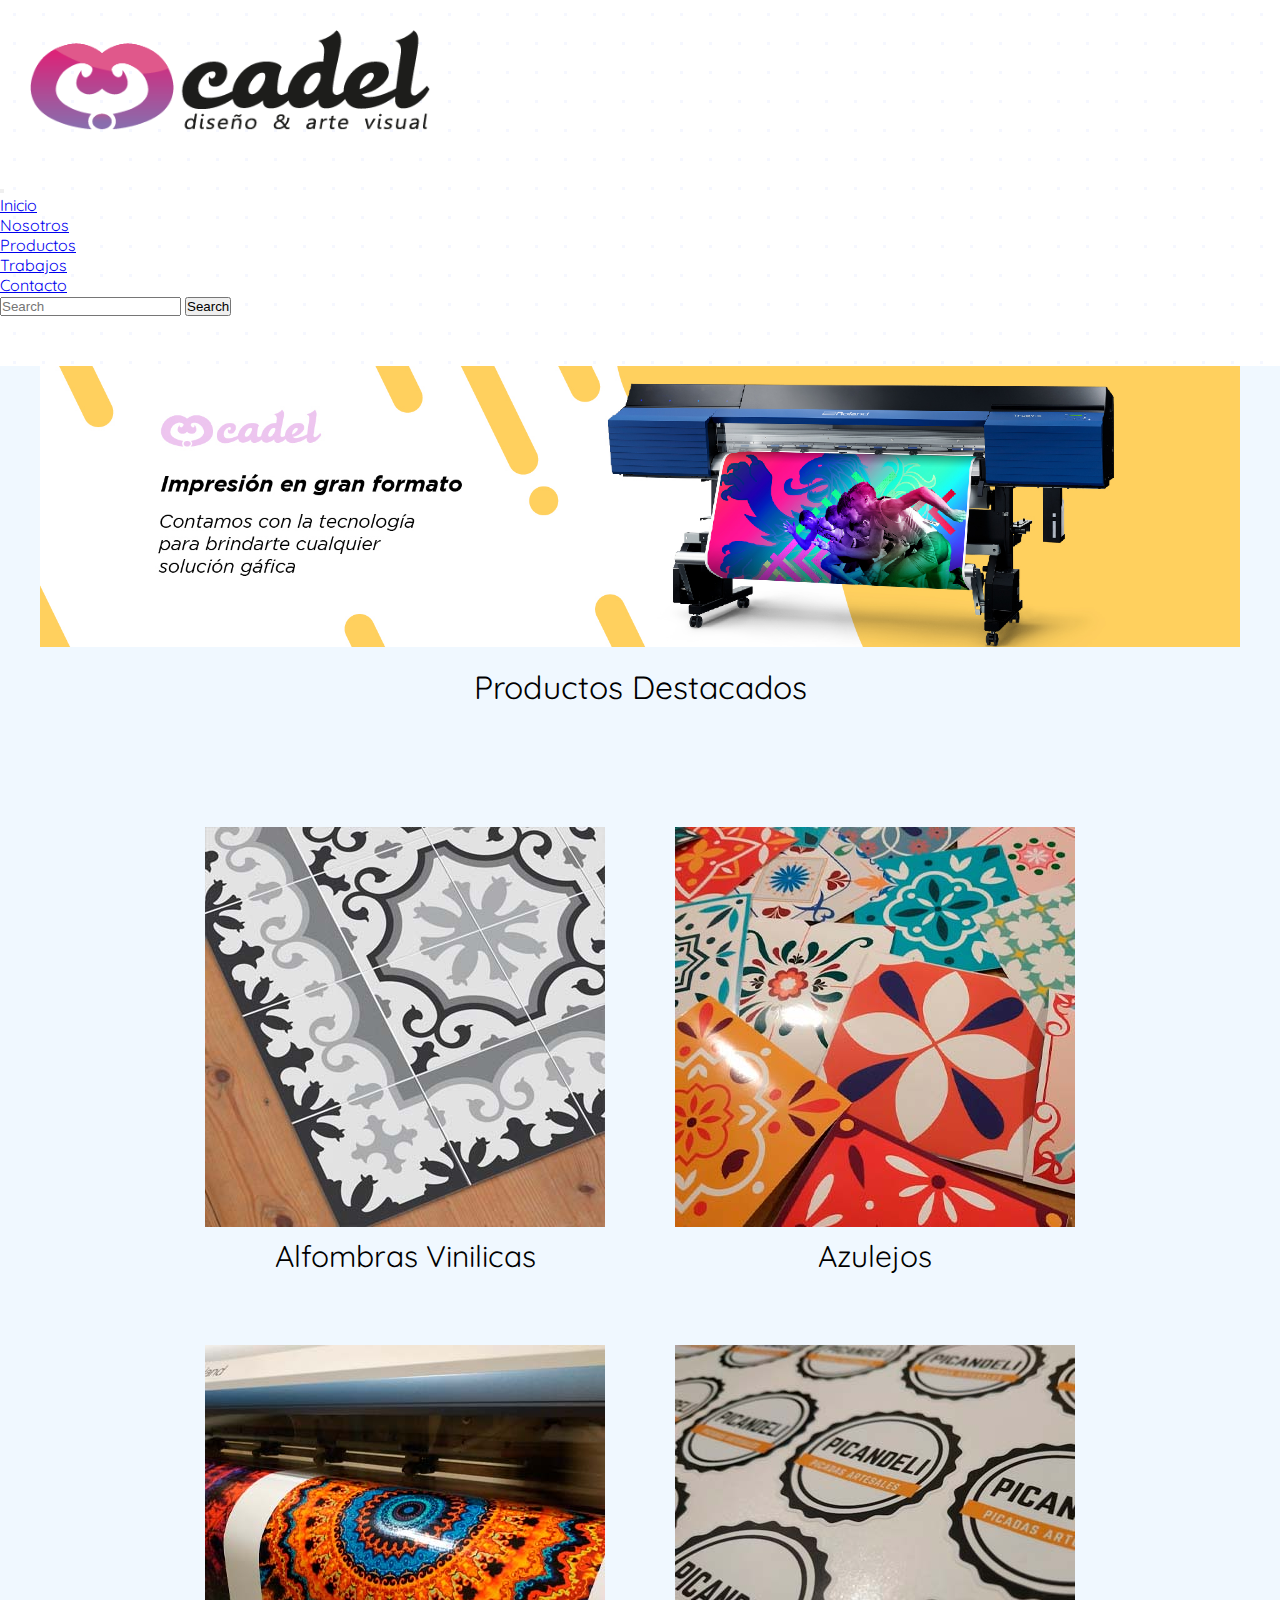
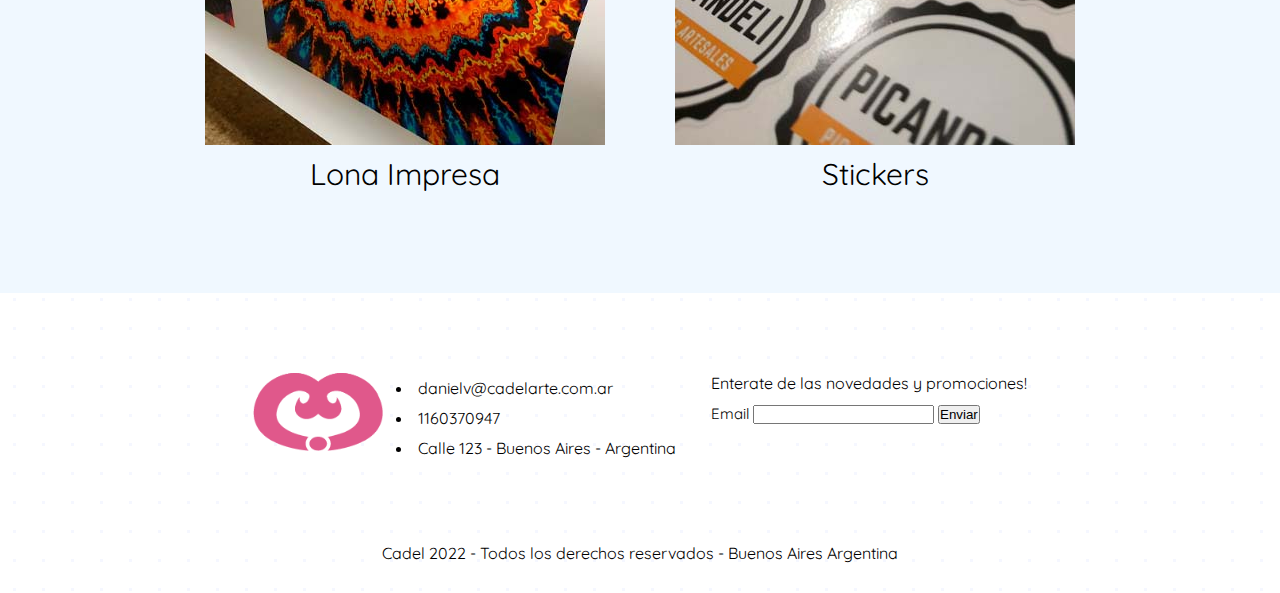
<file: index.html>
<!DOCTYPE html>
<html lang="en">
<head>
    <meta charset="UTF-8">
    <meta name="keywords" content="publicidad, grafica, vinilo, corporeo">
    <meta name="description" content="Ofrecemos soluciones graficas, que necesitas imprimir hoy?.">
    <meta http-equiv="X-UA-Compatible" content="IE=edge">
    <meta name="viewport" content="width=device-width, initial-scale=1.0">
    <title>Inicio</title>
    <link rel="stylesheet" href="./sass/main.css">
    <link rel="shortcut icon" href="./img/favicon.ico" type="image/x-icon">
    <link rel="stylesheet"    href="https://cdnjs.cloudflare.com/ajax/libs/animate.css/4.1.1/animate.min.css"/>
    <link href="https://unpkg.com/aos@2.3.1/dist/aos.css" rel="stylesheet">
    <!-- CSS only -->
<link href="https://cdn.jsdelivr.net/npm/bootstrap@5.2.2/dist/css/bootstrap.min.css" rel="stylesheet" integrity="sha384-Zenh87qX5JnK2Jl0vWa8Ck2rdkQ2Bzep5IDxbcnCeuOxjzrPF/et3URy9Bv1WTRi" crossorigin="anonymous">
</head>
<body>

    <header id="header">
        <div class="logo animate__animated animate__fadeInDown">
            <a href="index.html"><img src="img/logo.png" alt="logo cadel"></a>
        </div>


        <nav class="navbar navbar-dark navbar-expand-lg bg-dark">
            <div class="container">
              <!-- <a class="navbar-brand" href="#">Navbar</a> -->
              <button class="navbar-toggler" type="button" data-bs-toggle="collapse" data-bs-target="#navbarSupportedContent" aria-controls="navbarSupportedContent" aria-expanded="false" aria-label="Toggle navigation">
                <span class="navbar-toggler-icon"></span>
              </button>
              <div class="collapse navbar-collapse" id="navbarSupportedContent">
                <ul class="navbar-nav me-auto mb-2 mb-lg-0">
                    <li class="nav-item">
                        <a class="nav-link" href="./index.html">Inicio</a>
                    </li>
                    <li class="nav-item">
                        <a class="nav-link" href="./html/nosotros.html">Nosotros</a>
                    </li>
                    <li class="nav-item">
                        <a class="nav-link" href="./html/productos.html">Productos</a>
                    </li>
                    <li class="nav-item">
                        <a class="nav-link" href="./html/trabajos.html">Trabajos</a>
                    </li>
                    <li class="nav-item">
                        <a class="nav-link" href="./html/contacto.html">Contacto</a>
                    </li>
                  
                  
                </ul>
                <form class="d-flex" role="search">
                  <input class="form-control me-2" type="search" placeholder="Search" aria-label="Search">
                  <button class="btn btn-outline-light" type="submit">Search</button>
                </form>
              </div>
            </div>
          </nav>


    </header>

    <main id="main">

        <section class="banner">
            <img src="img/banner.jpg" alt="impresion gran formato">
        </section>

        <p class="parrafo">Productos Destacados</p>
        
        <section id="destacados">
      
            <div class="destacado">
                <img src="img/alfombra.jpg" alt="alfombra vinilica">
                <p>Alfombras Vinilicas</p>
            </div>
    
            <div class="destacado">
                <img src="img/azulejo.jpg" alt="azulejos">
                <p>Azulejos</p>
            </div>
    
            <div class="destacado">
                <img src="img/lona.jpg" alt="lona impresa">
                <p>Lona Impresa</p>
            </div>
    
            <div class="destacado">
                <img src="img/sticker.jpg" alt="stickers">
                <p>Stickers</p>
            </div>
    
        </section>
    </main>
   
    <footer id="footer">
        
            
        <div class="footer-arriba">
            <div class="iso">
                <img src="img/iso.png" alt="logo cadel">
            </div>
    
            <div class="info-footer">
                <ul>
                    <li>danielv@cadelarte.com.ar</li>
                    <li>1160370947</li>
                    <li>Calle 123 - Buenos Aires - Argentina</li>
                </ul>
            </div>
    
            <div class="form-footer">
                <p class="titulo-footer">Enterate de las novedades y promociones!</p>
                <form action="">
                    <label for="mail">Email</label>
                    <input type="email" id="mail">
                    <input type="submit" value="Enviar">
                    
                </form>
            </div>
        </div>
        
        <div class="derecho">
            <p>Cadel 2022 - Todos los derechos reservados - Buenos Aires Argentina</p>
        </div>
    </footer>
    

    
    <!-- JavaScript Bundle with Popper -->
<script src="https://cdn.jsdelivr.net/npm/bootstrap@5.2.2/dist/js/bootstrap.bundle.min.js" integrity="sha384-OERcA2EqjJCMA+/3y+gxIOqMEjwtxJY7qPCqsdltbNJuaOe923+mo//f6V8Qbsw3" crossorigin="anonymous"></script>
</body>
</html>
</file>
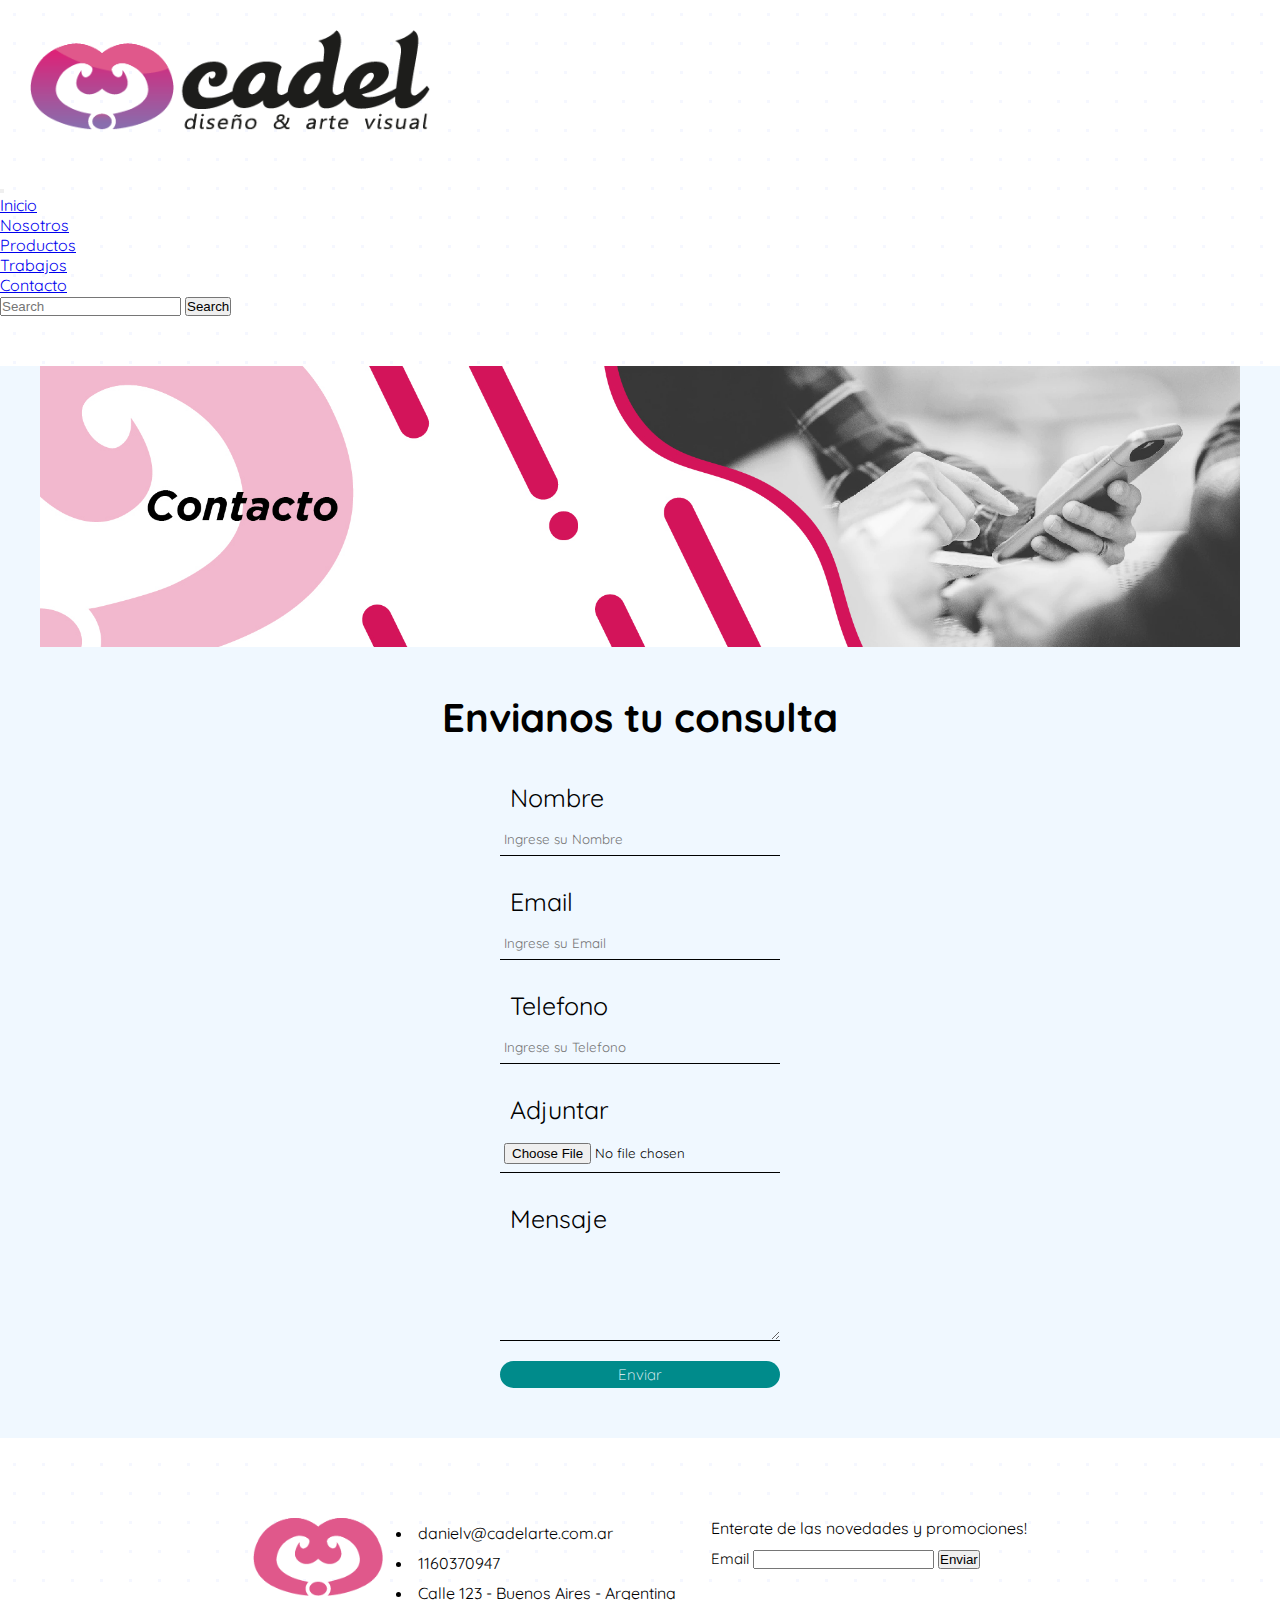
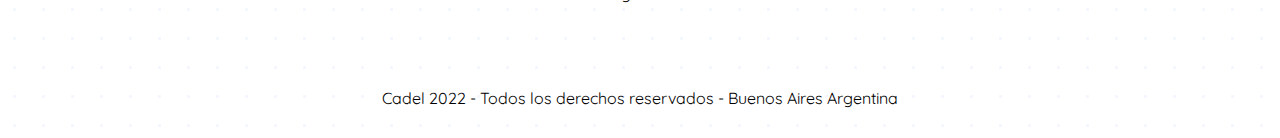
<file: html/contacto.html>
<!DOCTYPE html>
<html lang="en">
    
<head>
    <meta charset="UTF-8">
    <meta name="keywords" content="publicidad, grafica, vinilo, corporeo">
    <meta name="description" content="Ofrecemos soluciones graficas, que necesitas imprimir hoy?.">
    <meta http-equiv="X-UA-Compatible" content="IE=edge">
    <meta name="viewport" content="width=device-width, initial-scale=1.0">
    <title>Contacto</title>
    <link rel="stylesheet" href="../sass/main.css">
    <link rel="shortcut icon" href="../img/favicon.ico" type="image/x-icon">
    <link rel="stylesheet"    href="https://cdnjs.cloudflare.com/ajax/libs/animate.css/4.1.1/animate.min.css"/>
    <!-- CSS only -->
<link href="https://cdn.jsdelivr.net/npm/bootstrap@5.2.2/dist/css/bootstrap.min.css" rel="stylesheet" integrity="sha384-Zenh87qX5JnK2Jl0vWa8Ck2rdkQ2Bzep5IDxbcnCeuOxjzrPF/et3URy9Bv1WTRi" crossorigin="anonymous">
</head>

<body>

    <header id="header">

        <div class="logo animate__animated animate__fadeInDown">
            <a href="../index.html"><img src="../img/logo.png" alt="logo cadel"></a>
        </div>

        <nav class="navbar navbar-dark navbar-expand-lg bg-dark">
            <div class="container">
              <button class="navbar-toggler" type="button" data-bs-toggle="collapse" data-bs-target="#navbarSupportedContent" aria-controls="navbarSupportedContent" aria-expanded="false" aria-label="Toggle navigation">
                <span class="navbar-toggler-icon"></span>
              </button>
              <div class="collapse navbar-collapse" id="navbarSupportedContent">
                <ul class="navbar-nav me-auto mb-2 mb-lg-0">
                    <li class="nav-item">
                        <a class="nav-link" href="../index.html">Inicio</a>
                      </li>
                  <li class="nav-item">
                    <a class="nav-link" href="./nosotros.html">Nosotros</a>
                  </li>
                  <li class="nav-item">
                    <a class="nav-link" href="./productos.html">Productos</a>
                  </li>
                  <li class="nav-item">
                    <a class="nav-link" href="./trabajos.html">Trabajos</a>
                  </li>
                  <li class="nav-item">
                    <a class="nav-link" href="./contacto.html">Contacto</a>
                  </li>
                  
                  
                </ul>
                <form class="d-flex" role="search">
                  <input class="form-control me-2" type="search" placeholder="Search" aria-label="Search">
                  <button class="btn btn-outline-light" type="submit">Search</button>
                </form>
              </div>
            </div>
          </nav>

    </header>
    

    <main id="main">

        <section class="banner">
            <img src="../img/banner-contacto.jpg" alt="banner">
        </section>

        <h1>Envianos tu consulta</h1>

        <section class="contacto"">
            
    
            <form action="enviar.php" method="get" class="formulario">

                <div class="form-item">
                    <label type="text-form" for="nombre">Nombre</label>
                    <input type="text" id="nombre" class="form-imput" placeholder="Ingrese su Nombre">
                </div>
    
                <div class="form-item">
                    <label type="text-form" for="mail">Email</label>
                    <input type="email" id="mail" class="form-imput" placeholder="Ingrese su Email">
                </div>
    
                <div class="form-item">
                    <label type="text-form" for="numero">Telefono</label>
                    <input type="number" id="numero" class="form-imput" placeholder="Ingrese su Telefono">
                </div>
    
                <div class="form-item">
                    <label type="text-form" for="adjunto">Adjuntar</label>
                    <input type="file" id="adjunto" class="form-imput">
                </div>
    
                <div class="form-item">
                    <label type="text-form" for="multi">Mensaje</label>
                    <textarea name="multi" class="form-imput" id="multi" cols="30" rows="5"></textarea>
                </div>
    
                <div class="form-item">
                    <input type="submit" class="form-submit" value="Enviar">
                </div>
            </form>
    
        </section>
    </main>


    <footer id="footer">

        <div class="footer-arriba">

            <div class="iso">
                <img src="../img/iso.png" alt="logo cadel">
            </div>
    
            <div class="info-footer">
                <ul>
                    <li>danielv@cadelarte.com.ar</li>
                    <li>1160370947</li>
                    <li>Calle 123 - Buenos Aires - Argentina</li>
                </ul>
            </div>
    
            <div class="form-footer">
                <p class="titulo-footer">Enterate de las novedades y promociones!</p>
                <form action="">
                    <label type="text" for="mail">Email</label>
                    <input type="email" id="mail">
                    <input type="submit" value="Enviar">
                    
                </form>
            </div>
        </div>

        <div class="derecho">
            <p>Cadel 2022 - Todos los derechos reservados - Buenos Aires Argentina</p>
        </div>
    </footer>


   <!-- JavaScript Bundle with Popper -->
<script src="https://cdn.jsdelivr.net/npm/bootstrap@5.2.2/dist/js/bootstrap.bundle.min.js" integrity="sha384-OERcA2EqjJCMA+/3y+gxIOqMEjwtxJY7qPCqsdltbNJuaOe923+mo//f6V8Qbsw3" crossorigin="anonymous"></script>
</body>
</html>
</file>
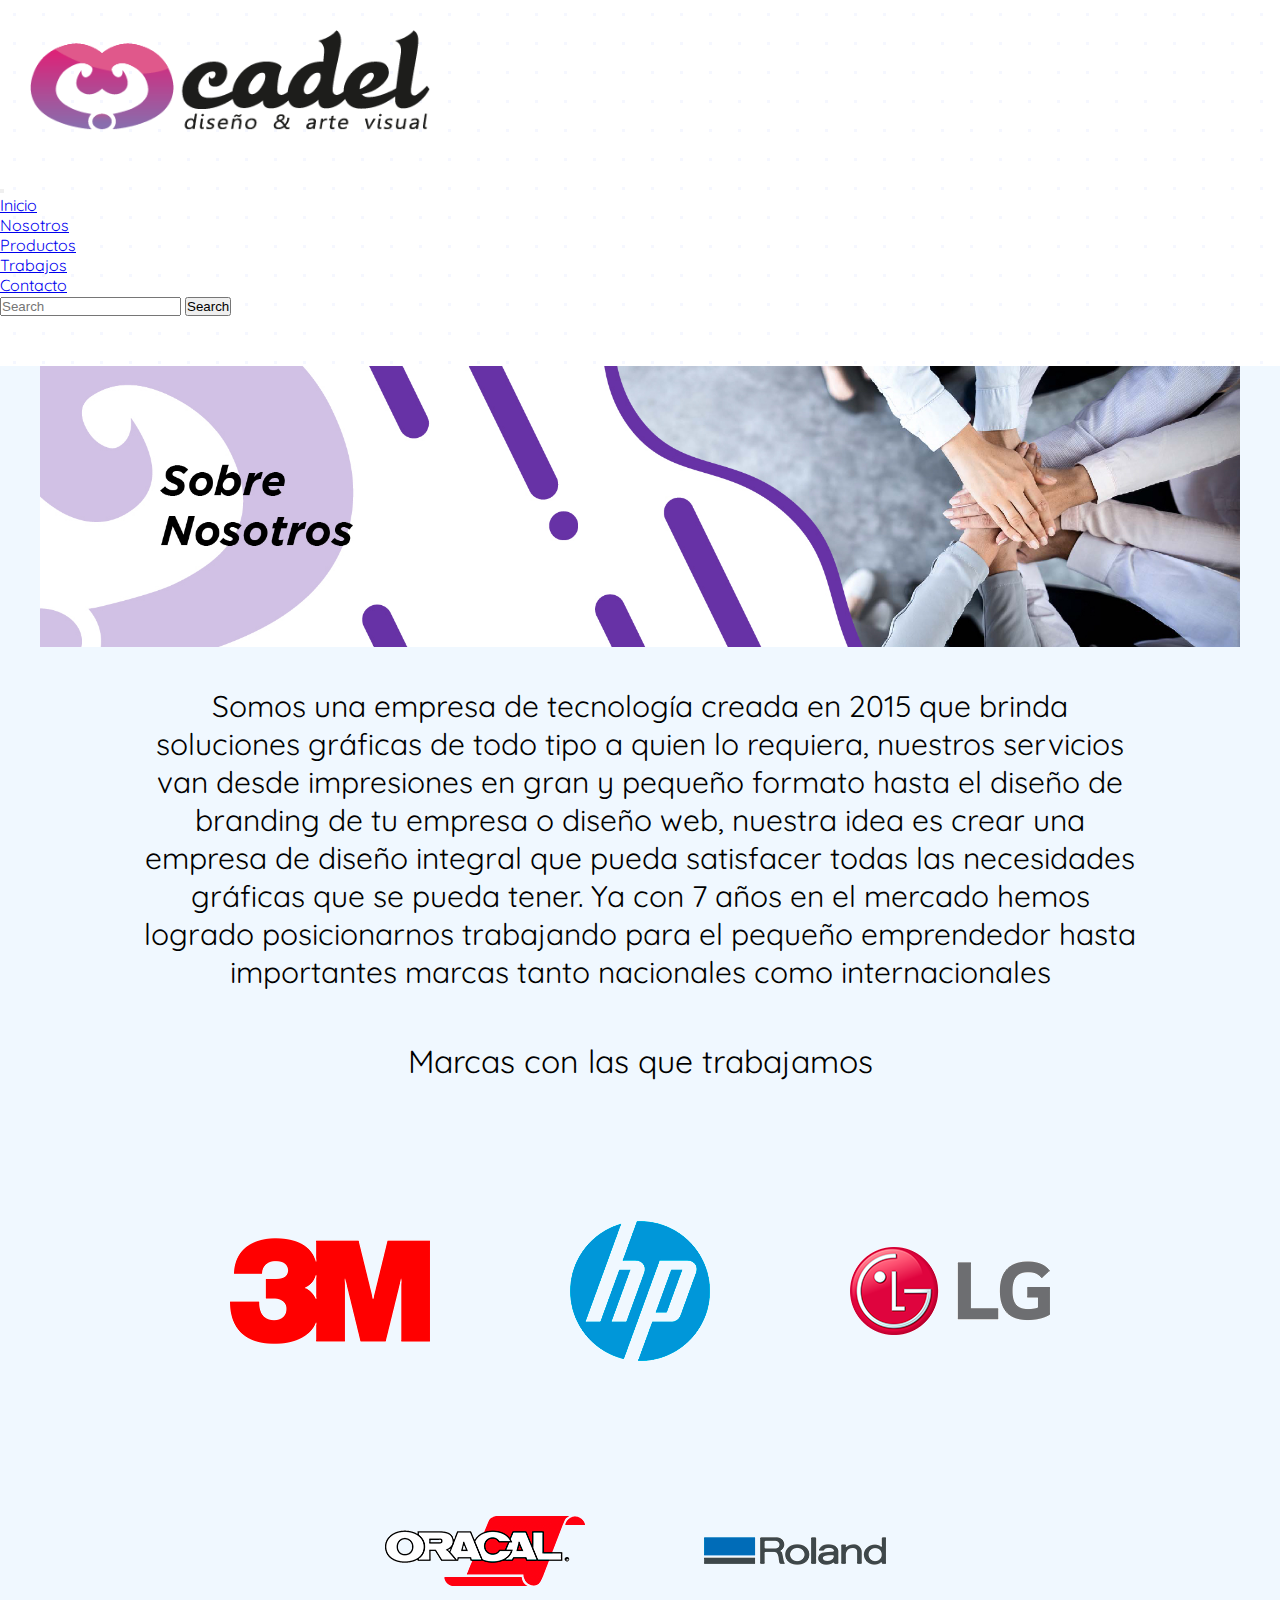
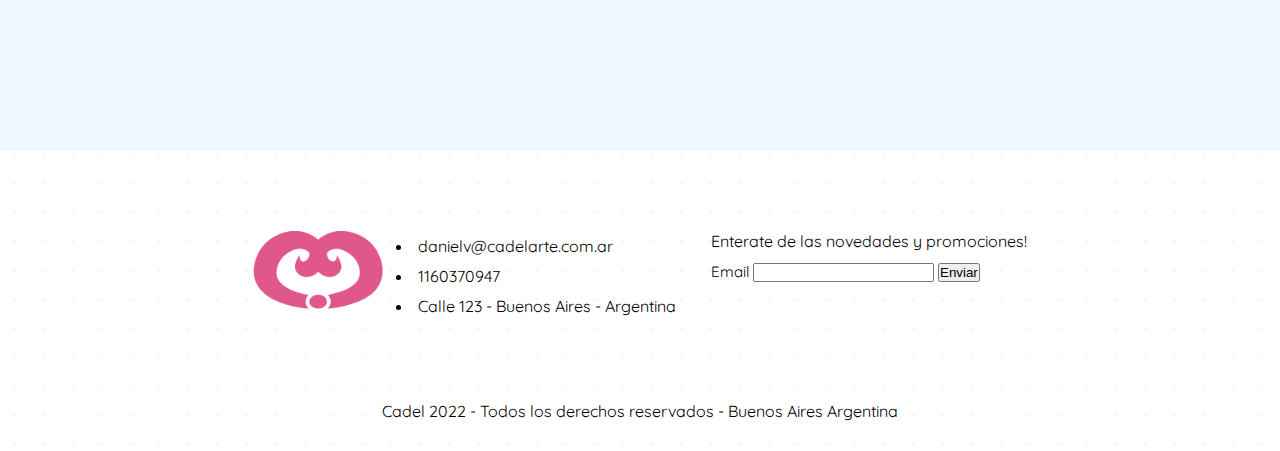
<file: html/nosotros.html>
<!DOCTYPE html>
<html lang="en">
<head>
    <meta charset="UTF-8">
    <meta name="keywords" content="publicidad, grafica, vinilo, corporeo">
    <meta name="description" content="Ofrecemos soluciones graficas, que necesitas imprimir hoy?.">
    <meta http-equiv="X-UA-Compatible" content="IE=edge">
    <meta name="viewport" content="width=device-width, initial-scale=1.0">
    <title>Sobre Nosotros</title>
    <link rel="stylesheet" href="../sass/main.css">
    <link rel="shortcut icon" href="../img/favicon.ico" type="image/x-icon">
    <link rel="stylesheet"    href="https://cdnjs.cloudflare.com/ajax/libs/animate.css/4.1.1/animate.min.css"/>
    <!-- CSS only -->
<link href="https://cdn.jsdelivr.net/npm/bootstrap@5.2.2/dist/css/bootstrap.min.css" rel="stylesheet" integrity="sha384-Zenh87qX5JnK2Jl0vWa8Ck2rdkQ2Bzep5IDxbcnCeuOxjzrPF/et3URy9Bv1WTRi" crossorigin="anonymous">
</head>
<body>

    <header id="header">
        <div class="logo animate__animated animate__fadeInDown">
            <a href="../index.html"><img src="../img/logo.png" alt="logo cadel"></a>
        </div>


        <nav class="navbar navbar-dark navbar-expand-lg bg-dark">
            <div class="container">
              <!-- <a class="navbar-brand" href="#">Navbar</a> -->
              <button class="navbar-toggler" type="button" data-bs-toggle="collapse" data-bs-target="#navbarSupportedContent" aria-controls="navbarSupportedContent" aria-expanded="false" aria-label="Toggle navigation">
                <span class="navbar-toggler-icon"></span>
              </button>
              <div class="collapse navbar-collapse" id="navbarSupportedContent">
                <ul class="navbar-nav me-auto mb-2 mb-lg-0">
                    <li class="nav-item">
                        <a class="nav-link" href="../index.html">Inicio</a>
                      </li>
                  <li class="nav-item">
                    <a class="nav-link" href="./nosotros.html">Nosotros</a>
                  </li>
                  <li class="nav-item">
                    <a class="nav-link" href="./productos.html">Productos</a>
                  </li>
                  <li class="nav-item">
                    <a class="nav-link" href="./trabajos.html">Trabajos</a>
                  </li>
                  <li class="nav-item">
                    <a class="nav-link" href="./contacto.html">Contacto</a>
                  </li>
                  
                  
                </ul>
                <form class="d-flex" role="search">
                  <input class="form-control me-2" type="search" placeholder="Search" aria-label="Search">
                  <button class="btn btn-outline-light" type="submit">Search</button>
                </form>
              </div>
            </div>
          </nav>


    </header>
    
    
    
    <main id="main">

        <section class="banner">
            <img src="../img/banner-nosotros.jpg" alt="banner">
        </section>
        
        <section id="nosotros">
            <p>
                Somos una empresa de tecnología creada en 2015 que brinda soluciones gráficas de todo tipo a quien lo requiera, nuestros servicios van desde impresiones en gran y pequeño formato hasta el diseño de branding de tu empresa o diseño web, nuestra idea es crear una empresa de diseño integral que pueda satisfacer todas las necesidades gráficas que se pueda tener. Ya con 7 años en el mercado hemos logrado posicionarnos trabajando para el pequeño emprendedor hasta importantes marcas tanto nacionales como internacionales
            </p>
        </section>
        
        <p class="parrafo">Marcas con las que trabajamos</p>

        <section id="marcas">
        
            <div class="marca">
                <img src="../img/3m.png" alt="3m">
            </div>
        
            <div class="marca">
                <img src="../img/hp.png" alt="hp">
            </div>
        
            <div class="marca">
                <img src="../img/lg.png" alt="lg">
            </div>
        
            <div class="marca">
                <img src="../img/oracal.png" alt="oracal">
            </div>
        
            <div class="marca">
                <img src="../img/roland.png" alt="roland">
            </div>
        
        </section>
    </main>

    <footer id="footer">

        <div class="footer-arriba">
            <div class="iso">
                <img src="../img/iso.png" alt="logo cadel">
            </div>
    
            <div class="info-footer">
                <ul>
                    <li>danielv@cadelarte.com.ar</li>
                    <li>1160370947</li>
                    <li>Calle 123 - Buenos Aires - Argentina</li>
                </ul>
            </div>
    
            <div class="form-footer">
                <p class="titulo-footer">Enterate de las novedades y promociones!</p>
                <form action="">
                    <label for="mail">Email</label>
                    <input type="email" id="mail">
                    <input type="submit" value="Enviar">
                    
                </form>
            </div>
        </div>
        <div class="derecho">
            <p>Cadel 2022 - Todos los derechos reservados - Buenos Aires Argentina</p>
        </div>
    </footer>
    
    <script src="https://cdn.jsdelivr.net/npm/bootstrap@5.2.2/dist/js/bootstrap.bundle.min.js" integrity="sha384-OERcA2EqjJCMA+/3y+gxIOqMEjwtxJY7qPCqsdltbNJuaOe923+mo//f6V8Qbsw3" crossorigin="anonymous"></script>
    
</body>
</html>
</file>
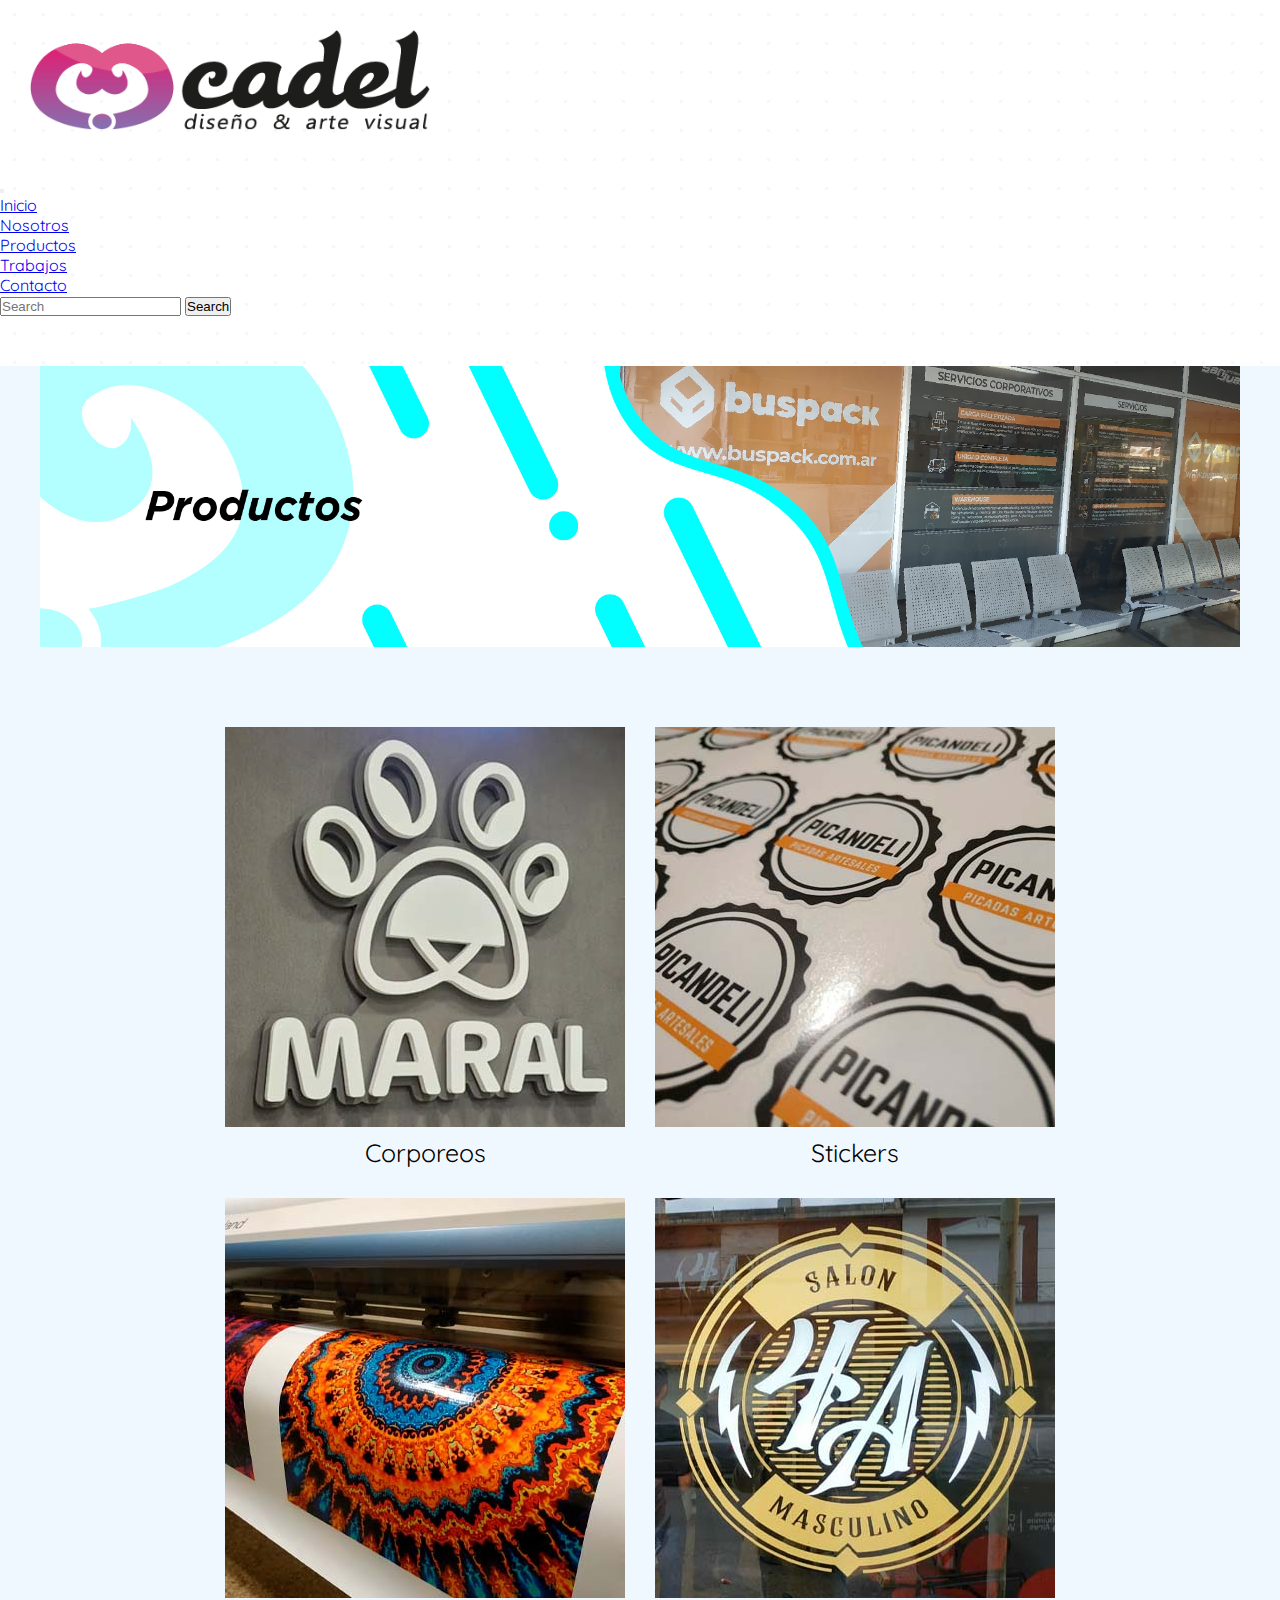
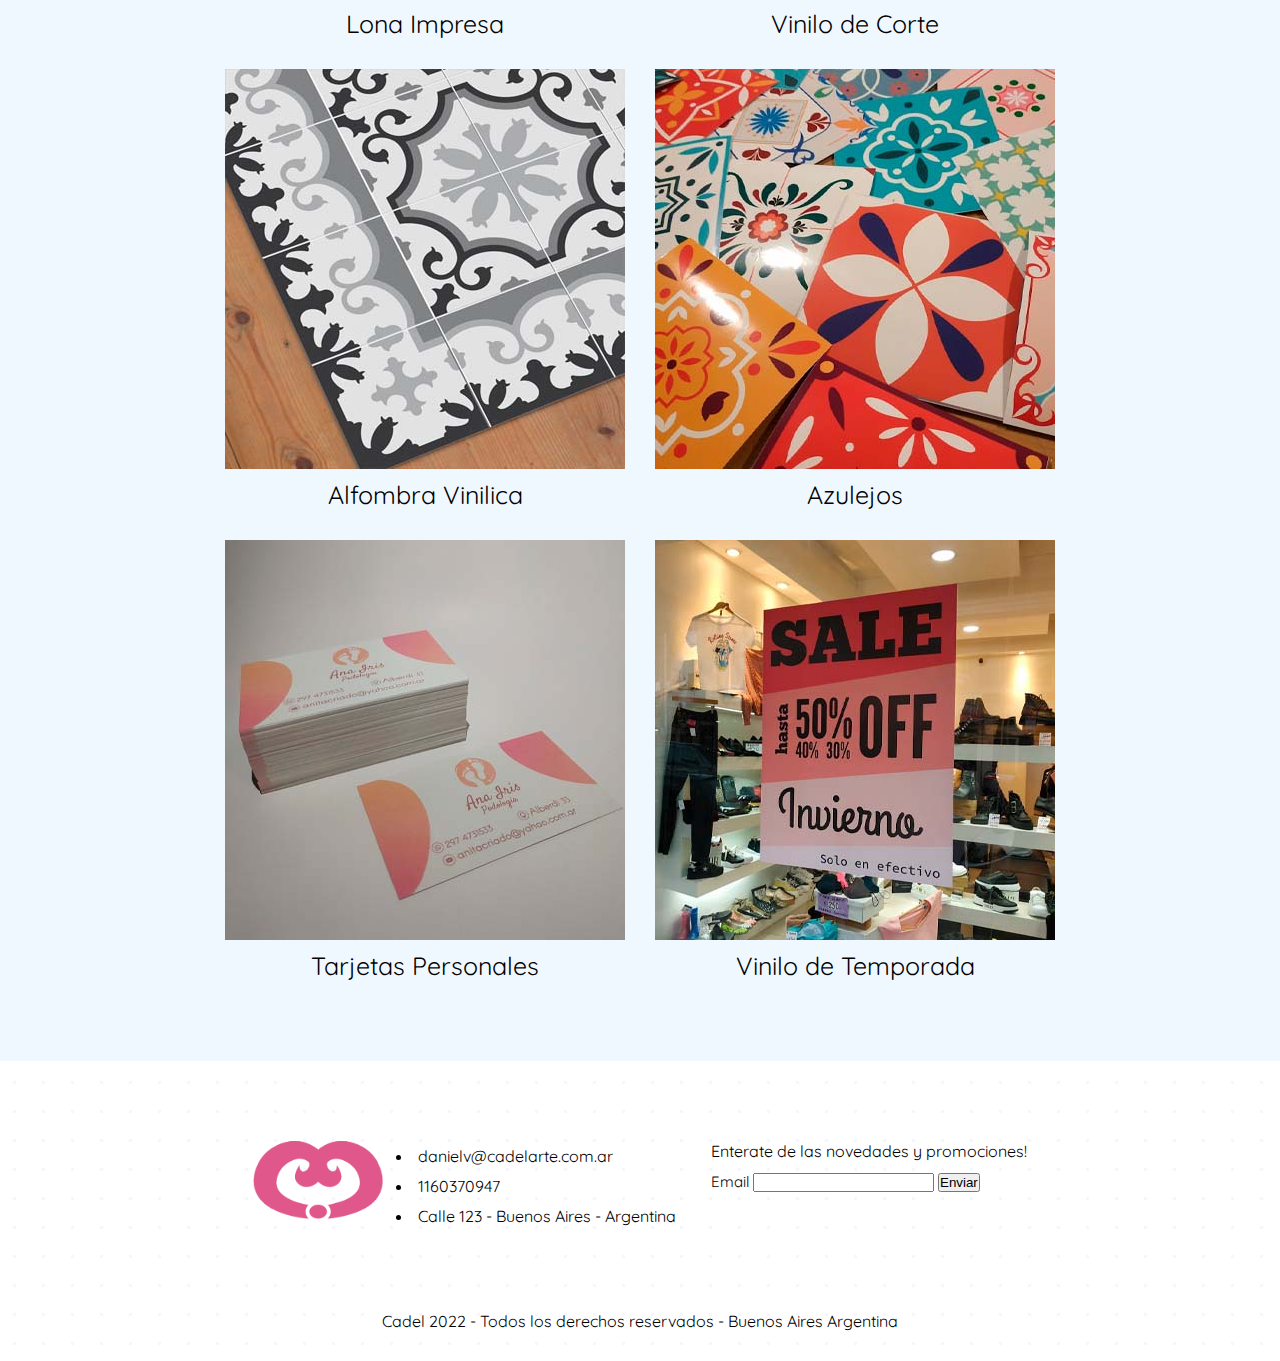
<file: html/productos.html>
<!DOCTYPE html>
<html lang="en">
<head>
    <meta charset="UTF-8">
    <meta name="keywords" content="publicidad, grafica, vinilo, corporeo">
    <meta name="description" content="Ofrecemos soluciones graficas, que necesitas imprimir hoy?.">
    <meta http-equiv="X-UA-Compatible" content="IE=edge">
    <meta name="viewport" content="width=device-width, initial-scale=1.0">
    <title>Productos</title>
    <link rel="stylesheet" href="../sass/main.css">
    <link rel="shortcut icon" href="../img/favicon.ico" type="image/x-icon">
    <link rel="stylesheet"    href="https://cdnjs.cloudflare.com/ajax/libs/animate.css/4.1.1/animate.min.css"/>
    <!-- CSS only -->
<link href="https://cdn.jsdelivr.net/npm/bootstrap@5.2.2/dist/css/bootstrap.min.css" rel="stylesheet" integrity="sha384-Zenh87qX5JnK2Jl0vWa8Ck2rdkQ2Bzep5IDxbcnCeuOxjzrPF/et3URy9Bv1WTRi" crossorigin="anonymous">
</head>
<body>

    <header id="header">
        <div class="logo animate__animated animate__fadeInDown">
            <a href="../index.html"><img src="../img/logo.png" alt="logo cadel"></a>
        </div>

        <nav class="navbar navbar-dark navbar-expand-lg bg-dark">
            <div class="container">
              <!-- <a class="navbar-brand" href="#">Navbar</a> -->
              <button class="navbar-toggler" type="button" data-bs-toggle="collapse" data-bs-target="#navbarSupportedContent" aria-controls="navbarSupportedContent" aria-expanded="false" aria-label="Toggle navigation">
                <span class="navbar-toggler-icon"></span>
              </button>
              <div class="collapse navbar-collapse" id="navbarSupportedContent">
                <ul class="navbar-nav me-auto mb-2 mb-lg-0">
                    <li class="nav-item">
                        <a class="nav-link" href="../index.html">Inicio</a>
                      </li>
                  <li class="nav-item">
                    <a class="nav-link" href="./nosotros.html">Nosotros</a>
                  </li>
                  <li class="nav-item">
                    <a class="nav-link" href="./productos.html">Productos</a>
                  </li>
                  <li class="nav-item">
                    <a class="nav-link" href="./trabajos.html">Trabajos</a>
                  </li>
                  <li class="nav-item">
                    <a class="nav-link" href="./contacto.html">Contacto</a>
                  </li>
                  
                  
                </ul>
                <form class="d-flex" role="search">
                  <input class="form-control me-2" type="search" placeholder="Search" aria-label="Search">
                  <button class="btn btn-outline-light" type="submit">Search</button>
                </form>
              </div>
            </div>
          </nav>


    </header>

    

    <main id="main">

        <section class="banner">
            <img src="../img/banner-productos.jpg" alt="banner productos">
        </section>
        
        <section id="productos">
            <div>
                <img src="../img/corporeo.jpg" alt="corporeo">
                <p>Corporeos</p>
            </div>
    
            <div>
                <img src="../img/sticker.jpg" alt="sticker">
                <p>Stickers</p>
            </div>
    
            <div>
                <img src="../img/lona.jpg" alt="lona">
                <p>Lona Impresa</p>
            </div>
    
            <div>
                <img src="../img/vinilo-corte.jpg" alt="Vinilo de Corte">
                <p>Vinilo de Corte</p>
            </div>
    
            <div>
                <img src="../img/alfombra.jpg" alt="alfombra vinilica">
                <p>Alfombra Vinilica</p>
            </div>
    
            <div>
                <img src="../img/azulejo.jpg" alt="Vinilo de Corte">
                <p>Azulejos</p>
            </div>
    
            <div>
                <img src="../img/tarjeta.jpg" alt="Vinilo de Corte">
                <p>Tarjetas Personales</p>
            </div>
    
            <div>
                <img src="../img/vinilo-temp.jpg" alt="Vinilo de Corte">
                <p>Vinilo de Temporada</p>
            </div>
    
        </section>
    </main>

    <footer id="footer">

        <div class="footer-arriba">
            <div class="iso">
                <img src="../img/iso.png" alt="logo cadel">
            </div>
    
            <div class="info-footer">
                <ul>
                    <li>danielv@cadelarte.com.ar</li>
                    <li>1160370947</li>
                    <li>Calle 123 - Buenos Aires - Argentina</li>
                </ul>
            </div>
    
            <div class="form-footer">
                <p class="titulo-footer">Enterate de las novedades y promociones!</p>
                <form action="">
                    <label for="mail">Email</label>
                    <input type="email" id="mail">
                    <input type="submit" value="Enviar">
                    
                </form>
            </div>
        </div>
        <div class="derecho">
            <p>Cadel 2022 - Todos los derechos reservados - Buenos Aires Argentina</p>
        </div>
    </footer>
    
    <script src="https://cdn.jsdelivr.net/npm/bootstrap@5.2.2/dist/js/bootstrap.bundle.min.js" integrity="sha384-OERcA2EqjJCMA+/3y+gxIOqMEjwtxJY7qPCqsdltbNJuaOe923+mo//f6V8Qbsw3" crossorigin="anonymous"></script>
    
</body>
</html>
</file>
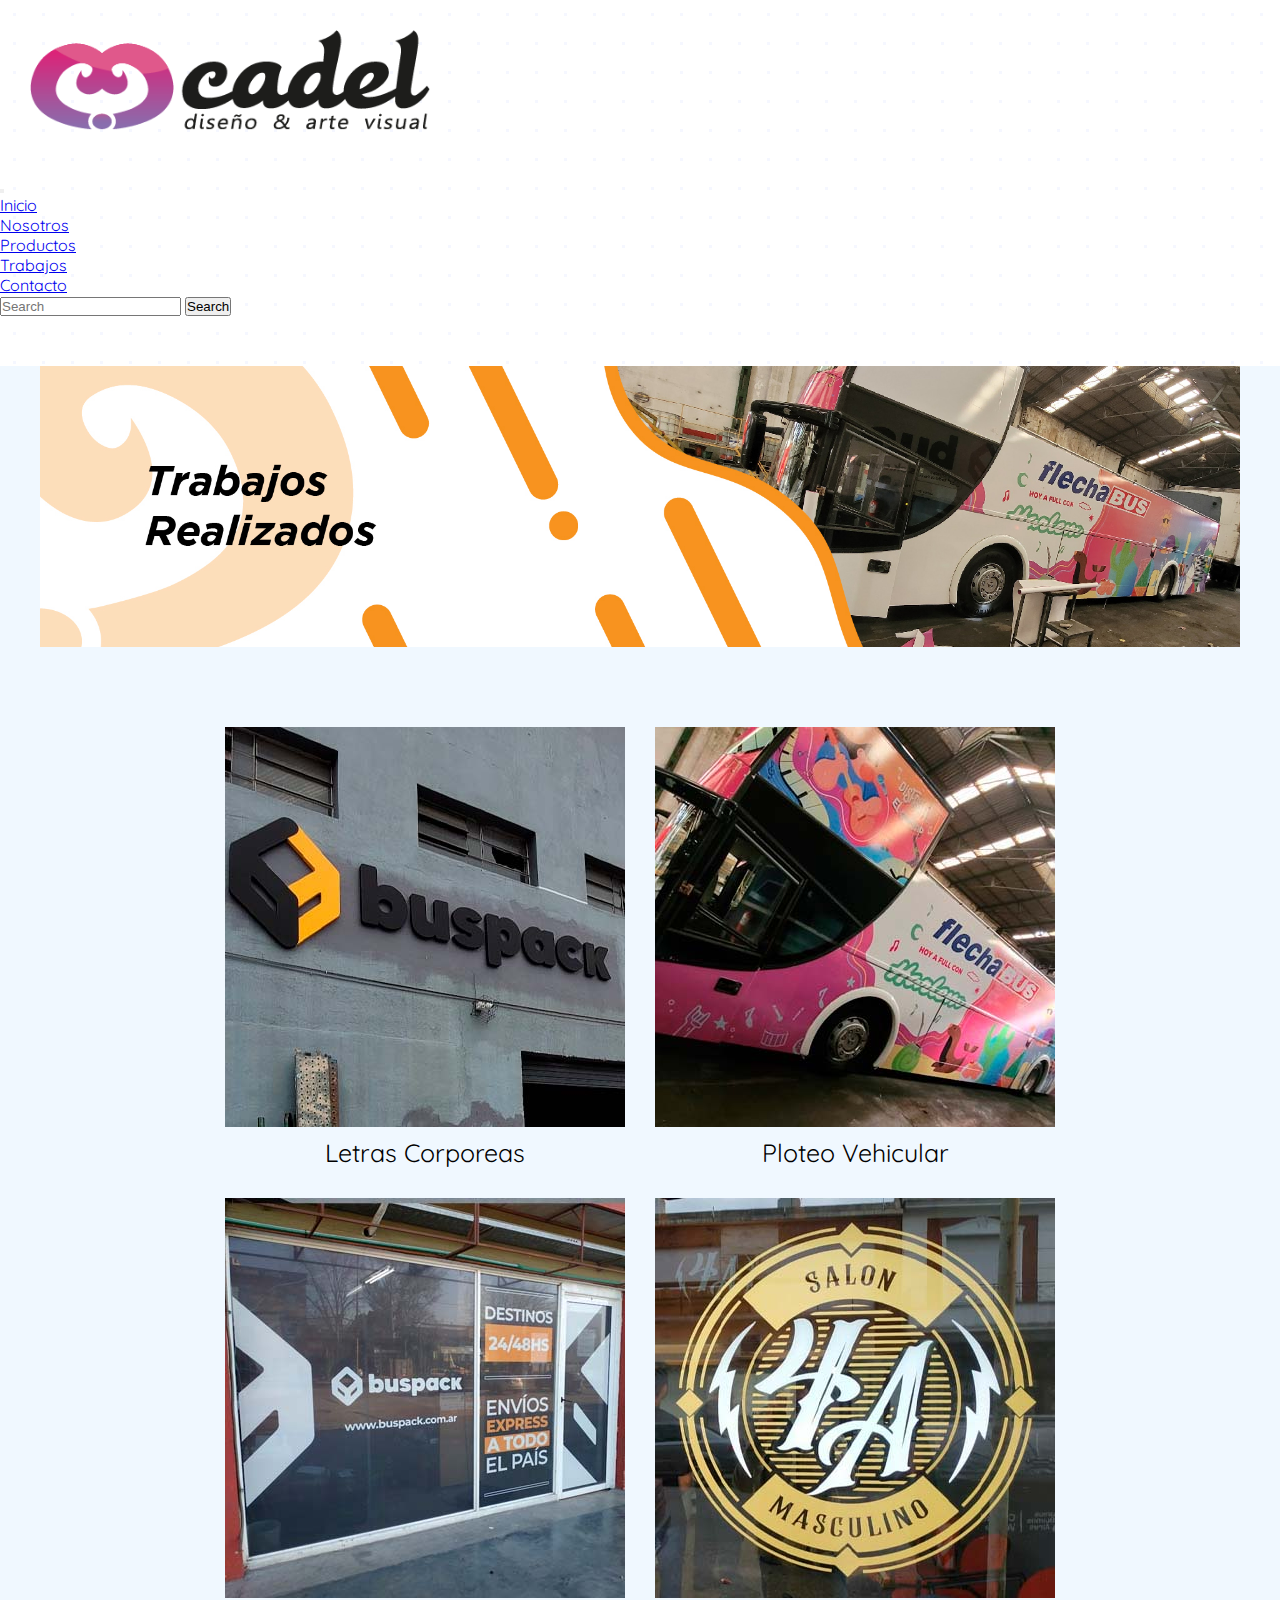
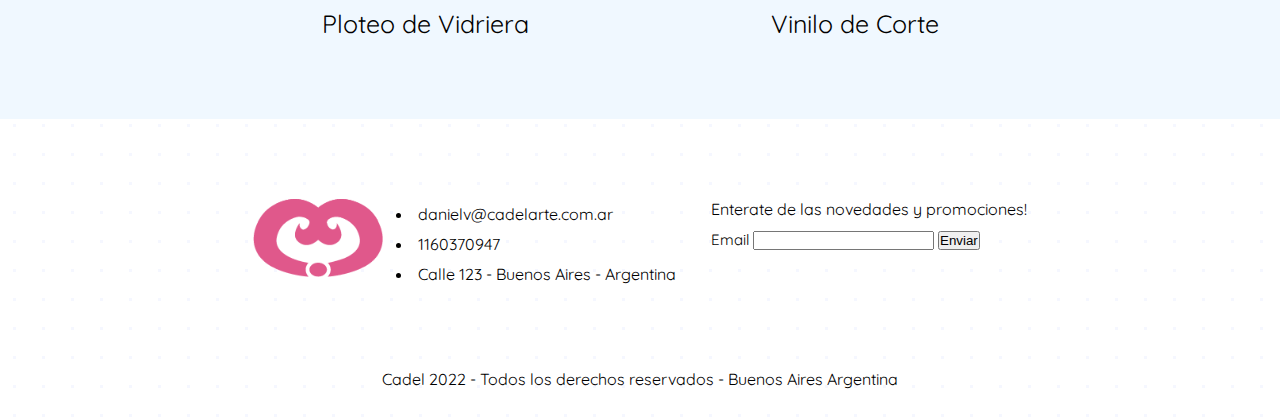
<file: html/trabajos.html>
<!DOCTYPE html>
<html lang="en">
<head>
    <meta charset="UTF-8">
    <meta name="keywords" content="publicidad, grafica, vinilo, corporeo">
    <meta name="description" content="Ofrecemos soluciones graficas, que necesitas imprimir hoy?.">
    <meta http-equiv="X-UA-Compatible" content="IE=edge">
    <meta name="viewport" content="width=device-width, initial-scale=1.0">
    <title>Trabajos Realizados</title>
    <link rel="stylesheet" href="../sass/main.css">
    <link rel="shortcut icon" href="../img/favicon.ico" type="image/x-icon">
    <link rel="stylesheet"    href="https://cdnjs.cloudflare.com/ajax/libs/animate.css/4.1.1/animate.min.css"/>
    <!-- CSS only -->
<link href="https://cdn.jsdelivr.net/npm/bootstrap@5.2.2/dist/css/bootstrap.min.css" rel="stylesheet" integrity="sha384-Zenh87qX5JnK2Jl0vWa8Ck2rdkQ2Bzep5IDxbcnCeuOxjzrPF/et3URy9Bv1WTRi" crossorigin="anonymous">
</head>
<body>

    <header id="header">
        <div class="logo animate__animated animate__fadeInDown">
            <a href="../index.html"><img src="../img/logo.png" alt="logo cadel"></a>
        </div>

        <nav class="navbar navbar-dark navbar-expand-lg bg-dark">
            <div class="container">
              <button class="navbar-toggler" type="button" data-bs-toggle="collapse" data-bs-target="#navbarSupportedContent" aria-controls="navbarSupportedContent" aria-expanded="false" aria-label="Toggle navigation">
                <span class="navbar-toggler-icon"></span>
              </button>
              <div class="collapse navbar-collapse" id="navbarSupportedContent">
                <ul class="navbar-nav me-auto mb-2 mb-lg-0">
                    <li class="nav-item">
                        <a class="nav-link" href="../index.html">Inicio</a>
                      </li>
                  <li class="nav-item">
                    <a class="nav-link" href="./nosotros.html">Nosotros</a>
                  </li>
                  <li class="nav-item">
                    <a class="nav-link" href="./productos.html">Productos</a>
                  </li>
                  <li class="nav-item">
                    <a class="nav-link" href="./trabajos.html">Trabajos</a>
                  </li>
                  <li class="nav-item">
                    <a class="nav-link" href="./contacto.html">Contacto</a>
                  </li>
                  
                  
                </ul>
                <form class="d-flex" role="search">
                  <input class="form-control me-2" type="search" placeholder="Search" aria-label="Search">
                  <button class="btn btn-outline-light" type="submit">Search</button>
                </form>
              </div>
            </div>
          </nav>


    </header>

    
    <main id="main">

        <section class="banner">
            <img src="../img/banner-trabajos.jpg" alt="banner">
        </section>
    
        <section id="trabajos">
            <div>
                <img src="../img/corporeo-buspack.jpg" alt="corporeo">
                <p>Letras Corporeas</p>
            </div>
    
            <div>
                <img src="../img/ploteo.jpg" alt="ploteo">
                <p>Ploteo Vehicular</p>
            </div>
    
            <div>
                <img src="../img/vidriera.jpg" alt="vidriera">
                <p>Ploteo de Vidriera</p>
            </div>
    
            <div>
                <img src="../img/vinilo-corte.jpg" alt="vinilo de corte">
                <p>Vinilo de Corte</p>
            </div>
    
        </section>
    </main>


    <footer id="footer">

        <div class="footer-arriba">
            <div class="iso">
                <img src="../img/iso.png" alt="logo cadel">
            </div>
    
            <div class="info-footer">
                <ul>
                    <li>danielv@cadelarte.com.ar</li>
                    <li>1160370947</li>
                    <li>Calle 123 - Buenos Aires - Argentina</li>
                </ul>
            </div>
    
            <div class="form-footer">
                <p class="titulo-footer">Enterate de las novedades y promociones!</p>
                <form action="">
                    <label for="mail">Email</label>
                    <input type="email" id="mail">
                    <input type="submit" value="Enviar">
                    
                </form>
            </div>
        </div>
        <div class="derecho">
            <p>Cadel 2022 - Todos los derechos reservados - Buenos Aires Argentina</p>
        </div>
    </footer>
    
    <script src="https://cdn.jsdelivr.net/npm/bootstrap@5.2.2/dist/js/bootstrap.bundle.min.js" integrity="sha384-OERcA2EqjJCMA+/3y+gxIOqMEjwtxJY7qPCqsdltbNJuaOe923+mo//f6V8Qbsw3" crossorigin="anonymous"></script>
    
</body>
</html>
</file>
<file: sass/main.css>
@import url("https://fonts.googleapis.com/css2?family=Quicksand&display=swap");
*, ::before, ::after {
  margin: 0;
  padding: 0;
  box-sizing: border-box;
}

@media (min-width: 375px) {
  #header .logo img {
    max-width: 340px;
  }
  .banner img {
    max-width: 375px;
  }
  .parrafo, .parrafo-color {
    font-size: 2rem;
  }
}
@media (min-width: 400px) {
  #header .logo img {
    max-width: 380px;
  }
  .banner img {
    max-width: 400px;
  }
  .parrafo, .parrafo-color {
    font-size: 2rem;
  }
}
@media (min-width: 480px) {
  #header .logo img {
    max-width: 400px;
  }
  .banner img {
    max-width: 480px;
  }
  .parrafo, .parrafo-color {
    font-size: 2rem;
  }
}
@media (min-width: 576px) {
  #header .logo img {
    max-width: 400px;
  }
  .banner img {
    max-width: 576px;
  }
  .parrafo, .parrafo-color {
    font-size: 2rem;
  }
}
@media (min-width: 768px) {
  #header .logo img {
    max-width: 400px;
  }
  .banner img {
    max-width: 768px;
  }
  .parrafo, .parrafo-color {
    font-size: 2rem;
  }
}
@media (min-width: 992px) {
  #header .logo img {
    max-width: 400px;
  }
  .banner img {
    max-width: 992px;
  }
  .parrafo, .parrafo-color {
    font-size: 2rem;
  }
}
@media (min-width: 1200px) {
  #header .logo img {
    max-width: 400px;
  }
  .banner img {
    max-width: 1200px;
  }
  .parrafo, .parrafo-color {
    font-size: 2rem;
  }
}
@media (min-width: 1400px) {
  #header .logo img {
    max-width: 400px;
  }
  .banner img {
    max-width: 1400px;
  }
  .parrafo, .parrafo-color {
    font-size: 2rem;
  }
}
body {
  font-family: "Quicksand", sans-serif;
  background-color: #ffffff;
  background-image: radial-gradient(#f5f7ff 1.45px, #ffffff 1.45px);
  background-size: 29px 29px;
}

#header .logo {
  display: flex;
  padding: 30px;
  height: 150px;
  margin-bottom: 25px;
}
#header .nav {
  display: flex;
  justify-content: center;
}
#header .nav ul li {
  display: inline-block;
}
#header .nav ul li a {
  text-decoration: none;
  display: block;
  padding: 50px 60px 10px 60px;
  font-size: 20px;
}

.banner {
  display: flex;
  justify-content: center;
}

#main {
  font-size: 40px;
  margin-top: 50px;
  background-color: aliceblue;
}

.parrafo, .parrafo-color {
  display: flex;
  justify-content: center;
  margin: 20px 0 20px 0;
}

.parrafo-color {
  color: tomato;
}

.parrafo-color {
  color: blueviolet;
}

#destacados, #trabajos, #productos {
  display: flex;
  justify-content: center;
  flex-wrap: wrap;
  flex-direction: row;
  align-content: stretch;
  gap: 30px;
  padding: 80px;
}
#destacados .destacado, #trabajos .destacado, #productos .destacado {
  padding: 20px;
}
#destacados .destacado p, #trabajos .destacado p, #productos .destacado p {
  font-size: 30px;
  text-align: center;
}

#nosotros {
  display: flex;
  justify-content: center;
  padding: 40px 0px 0px 0px;
}
#nosotros p {
  width: 1000px;
  font-size: 30px;
  text-align: center;
  margin-bottom: 30px;
}

#marcas {
  display: flex;
  justify-content: center;
  flex-wrap: wrap;
  flex-direction: row;
  align-content: stretch;
  gap: 30px;
  padding: 80px;
}
#marcas .marca {
  padding: 10px 40px 10px 40px;
}

#productos p {
  display: flex;
  justify-content: center;
  font-size: 25px;
}

#trabajos p {
  display: flex;
  justify-content: center;
  font-size: 25px;
}

.contacto {
  display: flex;
  justify-content: center;
}

.formulario {
  display: flex;
  flex-direction: column;
  width: auto;
  height: auto;
  font-size: 1rem;
}

h1 {
  display: flex;
  justify-content: center;
  font-size: 40px;
  margin: 30px 0 30px 0;
  padding-top: 15px;
}

h2 {
  display: flex;
  justify-content: center;
  font-size: 25px;
  margin: 30px 0 30px 0;
}

label[type=text-form] {
  margin: 10px;
  display: flex;
  font-size: 25px;
  cursor: pointer;
}

.form-item {
  display: flex;
  flex-direction: column;
  margin-bottom: 20px;
}

.form-imput {
  width: 100%;
  background: none;
  color: 706c6c;
  padding: 0.6em 0.3em;
  border: none;
  outline: none;
  border-bottom: 0.5px solid;
  font-family: "Quicksand", sans-serif;
}

.form-submit {
  background-color: darkcyan;
  color: #f5f7ff;
  font-family: "Quicksand", sans-serif;
  font-weight: 300;
  font-size: 15px;
  padding: 4px;
  border: none;
  border-radius: 20px;
  margin-bottom: 30px;
}

#footer {
  display: flex;
  justify-content: center;
  flex-direction: column;
}
#footer .footer-arriba {
  display: flex;
  justify-content: center;
  flex-wrap: wrap;
  flex-direction: row;
  align-content: stretch;
  gap: 30px;
  padding: 80px;
}
#footer .footer-arriba ul li {
  padding: 5px;
}
#footer .derecho {
  display: flex;
  justify-content: center;
  margin-bottom: 30px;
}
#footer .form-footer {
  flex-direction: row;
}
#footer .form-footer p {
  margin-bottom: 10px;
}
#footer .form-footer form label {
  font-size: 15px;
}
#footer .iso img {
  width: 130px;
}/*# sourceMappingURL=main.css.map */
</file>
